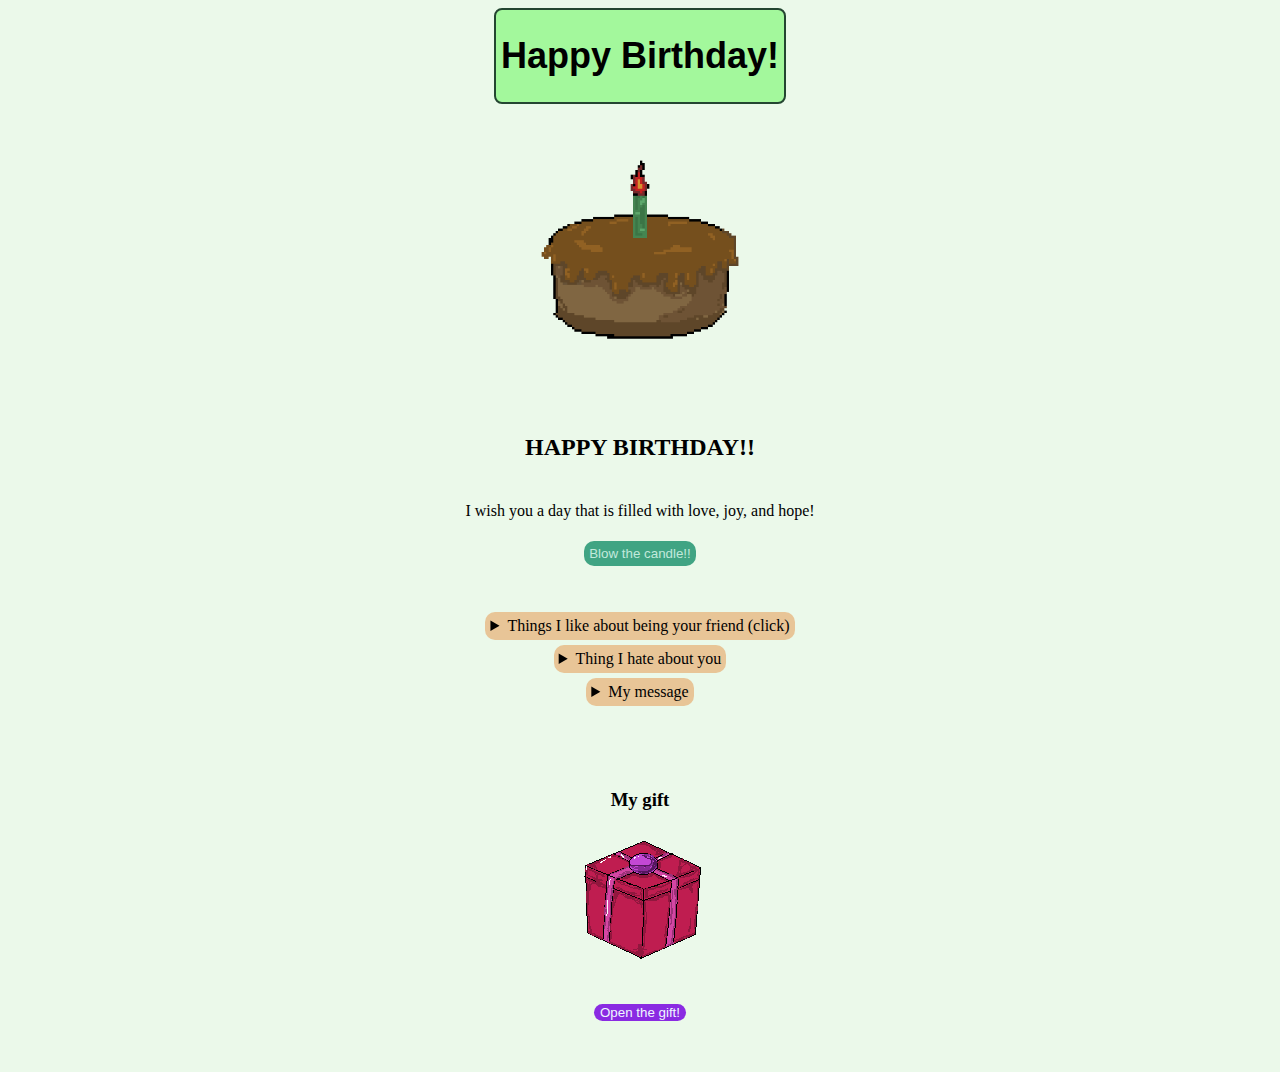
<file: index.html>
<!DOCTYPE html>
<html lang="en">
<head>
    <meta charset="UTF-8">
    <meta name="viewport" content="width=device-width, initial-scale=1.0">
    <title>Happy Birthday!!</title>
    <link rel="stylesheet" href="styles.css">
</head>
<body>
    <div class="Title">
        <h1 class="title">Happy Birthday!</h1>
    </div>
   
       
        <img src="images/cake.png" alt="Birthday Cake" id="cake-image">
      
           
        <h2>HAPPY BIRTHDAY!!</h2>
        <p class="message1">I wish you a day that is filled with love, joy, and hope! </p>
        <button id="cakeBtn" onclick="changeCakeImage()">Blow the candle!!</button>
        <br><br>
        <details class="message">
            <summary>Things I like about being your friend (click)</summary>
            <p>I don't even know where to begin and I don't even know if I would be able to finish this on time while juggling my school life and personal things and making this.</p>
            <p>This section tells things that I like about you and being your friend</p>
            <p>You're supportive, you encourage people around you to be better and I was able to improve myself because of you. You're funny, I was able to laugh so much when I talk to you and a bad day would turn into a funny day. You're sweet, you take care of people and you care about their well-being and health and i hope you do the same to yourself. I still have so much more to say but I don't want this to be too long.</p>
        </details>
        <details class="message">
            <summary>Thing I hate about you</summary>
            <p>Silly, did you really think i have something that i hate about you?</p>
        </details>
        <details class="message">
            <summary>My message</summary>
            <p>So first of all I would like to thank you for everything. You're a great friend. Even though we are not talking as much as before due to us being more busy, I still appreciate every conversation we have. I don't know how to express my gratitude to you so I made this website for you even though I'm still not good at coding. This is literally the first website that I would publish, I'm not sure if i would be able to publish this successfully. The drawing that you see here are all made by me so it took even more time for me to finish this because not only I'm coding this, I'm also drawing some visuals for here. This is a pretty long message, are you still reading this? I wish you the bestest birthday! I hope that you will experience lots of great things. If you're having a hard time, you're always welcome to tell me and I would listen. Also keep this in mind, remember that everyone makes mistakes so don't be discouraged if you make some mistakes. You can start over. Make your mistakes a learning experience for you so you can avoid doing the same mistakes. Mistake means you're trying, it's better to try than to not try at all and it also means that you're a step closer to success. Progress isn't a straight line, it can go up and down. Progress also contains mistakes and errors however in the end, you would still reach success so don't give up.</p>
            <p>I have so much more to say however I don't want this message to be so long. Again, Happy Birthday to you!</p>
        </details>
        <br><br><br>
        <h3>My gift</h3>
        <img src="images/giftBox.png" alt="gift" id="myGift">
        <p id="giftMessage"></p>
        <button id="giftBtn" onclick="changeGiftImage()">Open the gift!</button>
        <h3></h3>
        


    <script src="index.js">

    </script>
</body>
</html>
</file>
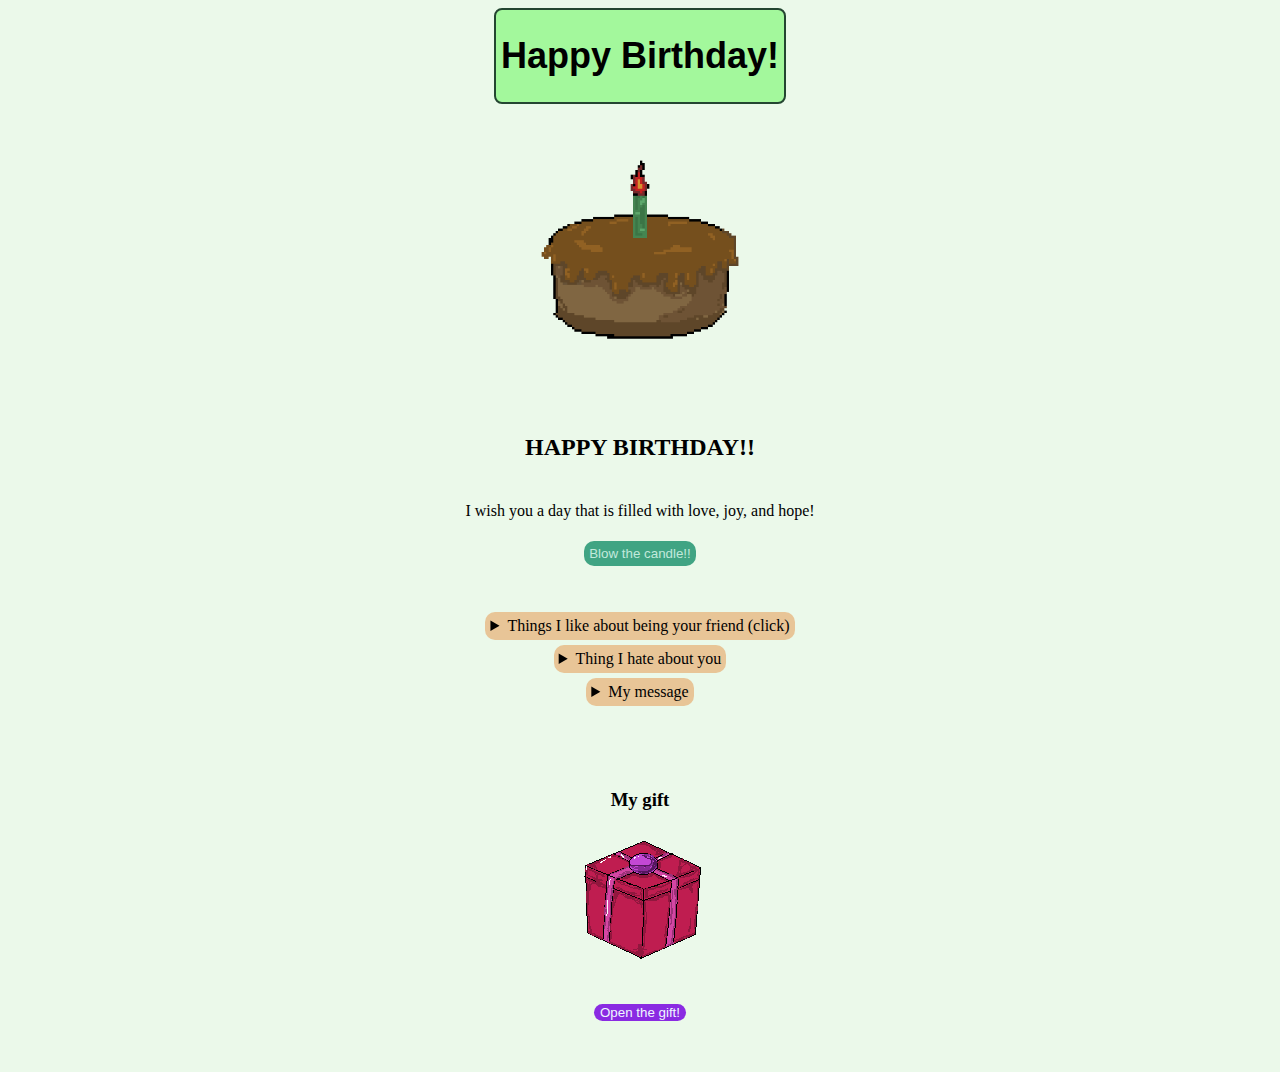
<file: main.html>
<!DOCTYPE html>
<html lang="en">
<head>
    <meta charset="UTF-8">
    <meta name="viewport" content="width=device-width, initial-scale=1.0">
    <title>Happy Birthday!!</title>
    <link rel="stylesheet" href="styles.css">
</head>
<body>
    <div class="Title">
        <h1 class="title">Happy Birthday!</h1>
    </div>
   
       
        <img src="images/cake.png" alt="Birthday Cake" id="cake-image">
      
           
        <h2>HAPPY BIRTHDAY!!</h2>
        <p class="message1">I wish you a day that is filled with love, joy, and hope! </p>
        <button id="cakeBtn" onclick="changeCakeImage()">Blow the candle!!</button>
        <br><br>
        <details class="message">
            <summary>Things I like about being your friend (click)</summary>
            <p>I don't even know where to begin and I don't even know if I would be able to finish this on time while juggling my school life and personal things and making this.</p>
            <p>This section tells things that I like about you and being your friend</p>
            <p>You're supportive, you encourage people around you to be better and I was able to improve myself because of you. You're funny, I was able to laugh so much when I talk to you and a bad day would turn into a funny day. You're sweet, you take care of people and you care about their well-being and health and i hope you do the same to yourself. I still have so much more to say but I don't want this to be too long.</p>
        </details>
        <details class="message">
            <summary>Thing I hate about you</summary>
            <p>Silly, did you really think i have something that i hate about you?</p>
        </details>
        <details class="message">
            <summary>My message</summary>
            <p>So first of all I would like to thank you for everything. You're a great friend. Even though we are not talking as much as before due to us being more busy, I still appreciate every conversation we have. I don't know how to express my gratitude to you so I made this website for you even though I'm still not good at coding. This is literally the first website that I would publish, I'm not sure if i would be able to publish this successfully. The drawing that you see here are all made by me so it took even more time for me to finish this because not only I'm coding this, I'm also drawing some visuals for here. This is a pretty long message, are you still reading this? I wish you the bestest birthday! I hope that you will experience lots of great things. If you're having a hard time, you're always welcome to tell me and I would listen. Also keep this in mind, remember that everyone makes mistakes so don't be discouraged if you make some mistakes. You can start over. Make your mistakes a learning experience for you so you can avoid doing the same mistakes. Mistake means you're trying, it's better to try than to not try at all and it also means that you're a step closer to success. Progress isn't a straight line, it can go up and down. Progress also contains mistakes and errors however in the end, you would still reach success so don't give up.</p>
            <p>I have so much more to say however I don't want this message to be so long. Again, Happy Birthday to you!</p>
        </details>
        <br><br><br>
        <h3>My gift</h3>
        <img src="images/giftBox.png" alt="gift" id="myGift">
        <p id="giftMessage"></p>
        <button id="giftBtn" onclick="changeGiftImage()">Open the gift!</button>
        <h3></h3>
        


    <script src="index.js">

    </script>
</body>
</html>
</file>
<file: styles.css>
#cake-image {
    width: 300px;
    height: auto;
    border-radius: 10px;
}

.Title {
    background-color: rgba(132, 248, 122, 0.7);
    width: fit-content;
    padding-left: 5px;
    padding-right: 5px;
    padding-top: 1px;
    padding-bottom: 1px;
    border: solid, 2px;
    border-color: rgb(36, 70, 49);
    border-radius: 8px;
}

.title {
    text-align: center;
    font-family: 'Comic Sans MS', cursive, sans-serif;
    font-size: 36px;
}

#cakeBtn {
    border: 0;
    background-color: rgb(64, 164, 131);
    color: rgb(194, 233, 220);
    border-radius: 10px;
    padding: 5px;
    cursor: pointer;
}

#cakeBtn:hover {
    background-color: blueviolet;
    transition: 0.6s;
}

body {
    background-color: rgba(227, 246, 225, 0.7);
    display: flex;
    justify-content: center;
    align-items: center;
    flex-direction: column;
    gap: 5px;
}

.message {
    flex-grow: 1;
    max-width: 350px;
    background-color: rgb(232, 197, 151);
    border-radius: 10px;
    padding: 5px;
}

#giftBtn {
    background-color: blueviolet;
    color: aliceblue;
    border: 0;
    border-radius: 13px;
    cursor: pointer;
}

#giftBtn:hover {
    background-color: rgb(73, 209, 164);
    transition: 0.6s;
}

#myGift {
    max-height: 200px;
}
</file>
